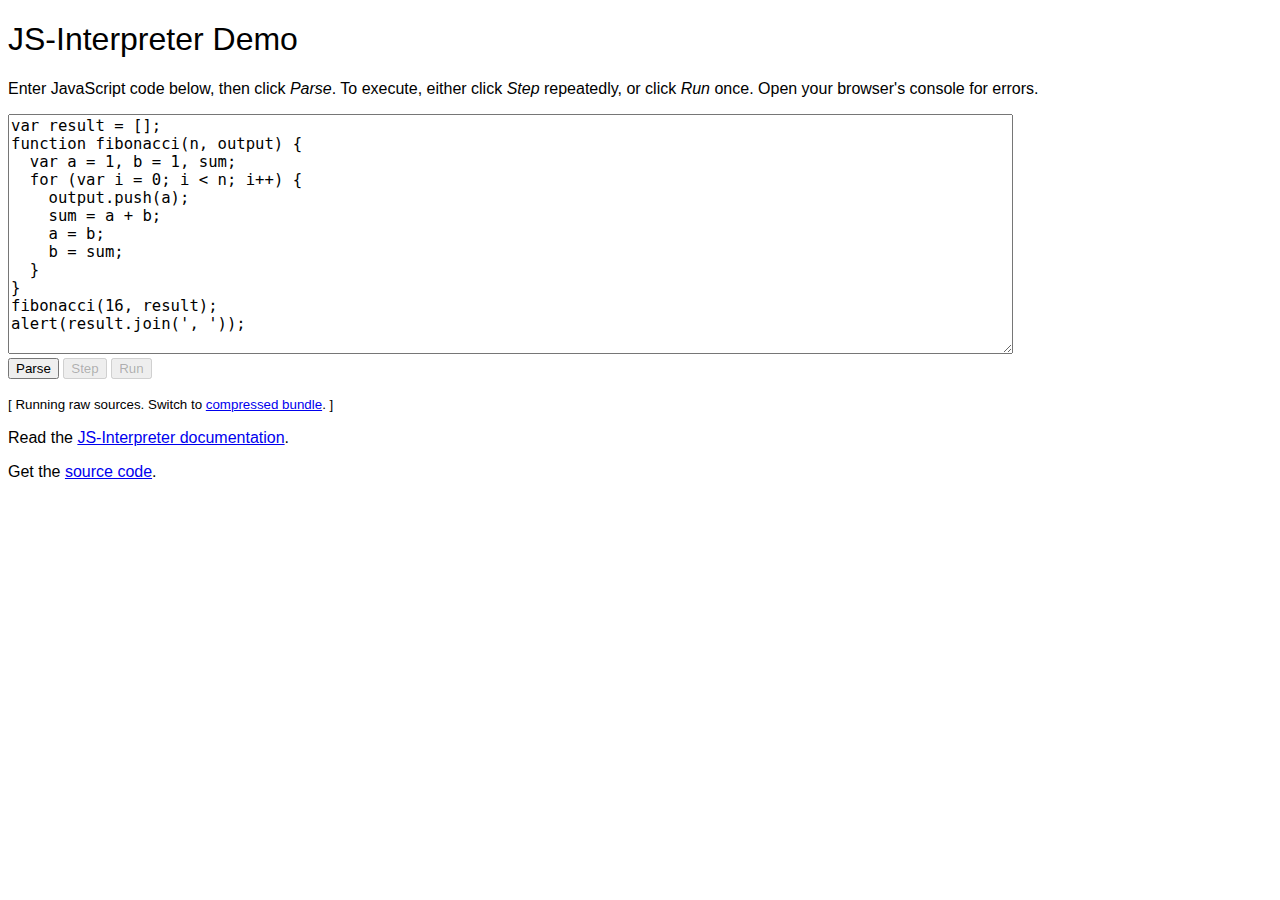
<file: plugins/turtle/js/lib/interpreter/index.html>
<!DOCTYPE html>
<html>
<head>
  <meta charset="utf-8">
  <title>JS-Interpreter Demo</title>
  <link href="demos/style.css" rel="stylesheet" type="text/css">

  <script>
    // Depending on the URL argument, test the compressed or uncompressed version.
    var compressed = (document.location.search == '?compressed');
    if (compressed) {
      document.write('<scr'+'ipt src="acorn_interpreter.js"></scr'+'ipt>');
    } else {
      document.write('<scr'+'ipt src="acorn.js"></scr'+'ipt>');
      document.write('<scr'+'ipt src="interpreter.js"></scr'+'ipt>');
    }

    var myInterpreter;
    function initAlert(interpreter, scope) {
      var wrapper = function(text) {
        return alert(arguments.length ? text : '');
      };
      interpreter.setProperty(scope, 'alert',
          interpreter.createNativeFunction(wrapper));
    }

    function parseButton() {
      var code = document.getElementById('code').value;
      myInterpreter = new Interpreter(code, initAlert);
      disable('');
    }

    function stepButton() {
      if (myInterpreter.stateStack.length) {
        var node =
            myInterpreter.stateStack[myInterpreter.stateStack.length - 1].node;
        var start = node.start;
        var end = node.end;
      } else {
        var start = 0;
        var end = 0;
      }
      createSelection(start, end);
      try {
        var ok = myInterpreter.step();
      } finally {
        if (!ok) {
          disable('disabled');
        }
      }
    }

    function runButton() {
      disable('disabled');
      if (myInterpreter.run()) {
        // Async function hit.  There's more code to run.
        disable('');
      }
    }

    function disable(disabled) {
      document.getElementById('stepButton').disabled = disabled;
      document.getElementById('runButton').disabled = disabled;
    }

    function createSelection(start, end) {
      var field = document.getElementById('code');
      if (field.createTextRange) {
        var selRange = field.createTextRange();
        selRange.collapse(true);
        selRange.moveStart('character', start);
        selRange.moveEnd('character', end);
        selRange.select();
      } else if (field.setSelectionRange) {
        field.setSelectionRange(start, end);
      } else if (field.selectionStart) {
        field.selectionStart = start;
        field.selectionEnd = end;
      }
      field.focus();
    }
  </script>
</head>
<body>
  <h1>JS-Interpreter Demo</h1>

  <p>Enter JavaScript code below, then click <em>Parse</em>.  To execute, either
  click <em>Step</em> repeatedly, or click <em>Run</em> once.
  Open your browser's console for errors.</p>
  <p><textarea id="code">
var result = [];
function fibonacci(n, output) {
  var a = 1, b = 1, sum;
  for (var i = 0; i &lt; n; i++) {
    output.push(a);
    sum = a + b;
    a = b;
    b = sum;
  }
}
fibonacci(16, result);
alert(result.join(', '));
</textarea><br>
  <button onclick="parseButton()">Parse</button>
  <button onclick="stepButton()" id="stepButton" disabled="disabled">Step</button>
  <button onclick="runButton()" id="runButton" disabled="disabled">Run</button>
  </p>

  <p><small>
  <script>
    if (compressed) {
      document.write('[ Running compressed bundle.  Switch to <A HREF="?uncompressed">raw sources</A>. ]');
    } else {
      document.write('[ Running raw sources.  Switch to <A HREF="?compressed">compressed bundle</A>. ]');
    }
    disable('disabled');
  </script>
  </small></p>

  <p>Read the <a href="docs.html">JS-Interpreter documentation</a>.</p>
  <p>Get the <a href="https://github.com/NeilFraser/JS-Interpreter">source code</a>.</p>

</body>
</html>
</file>
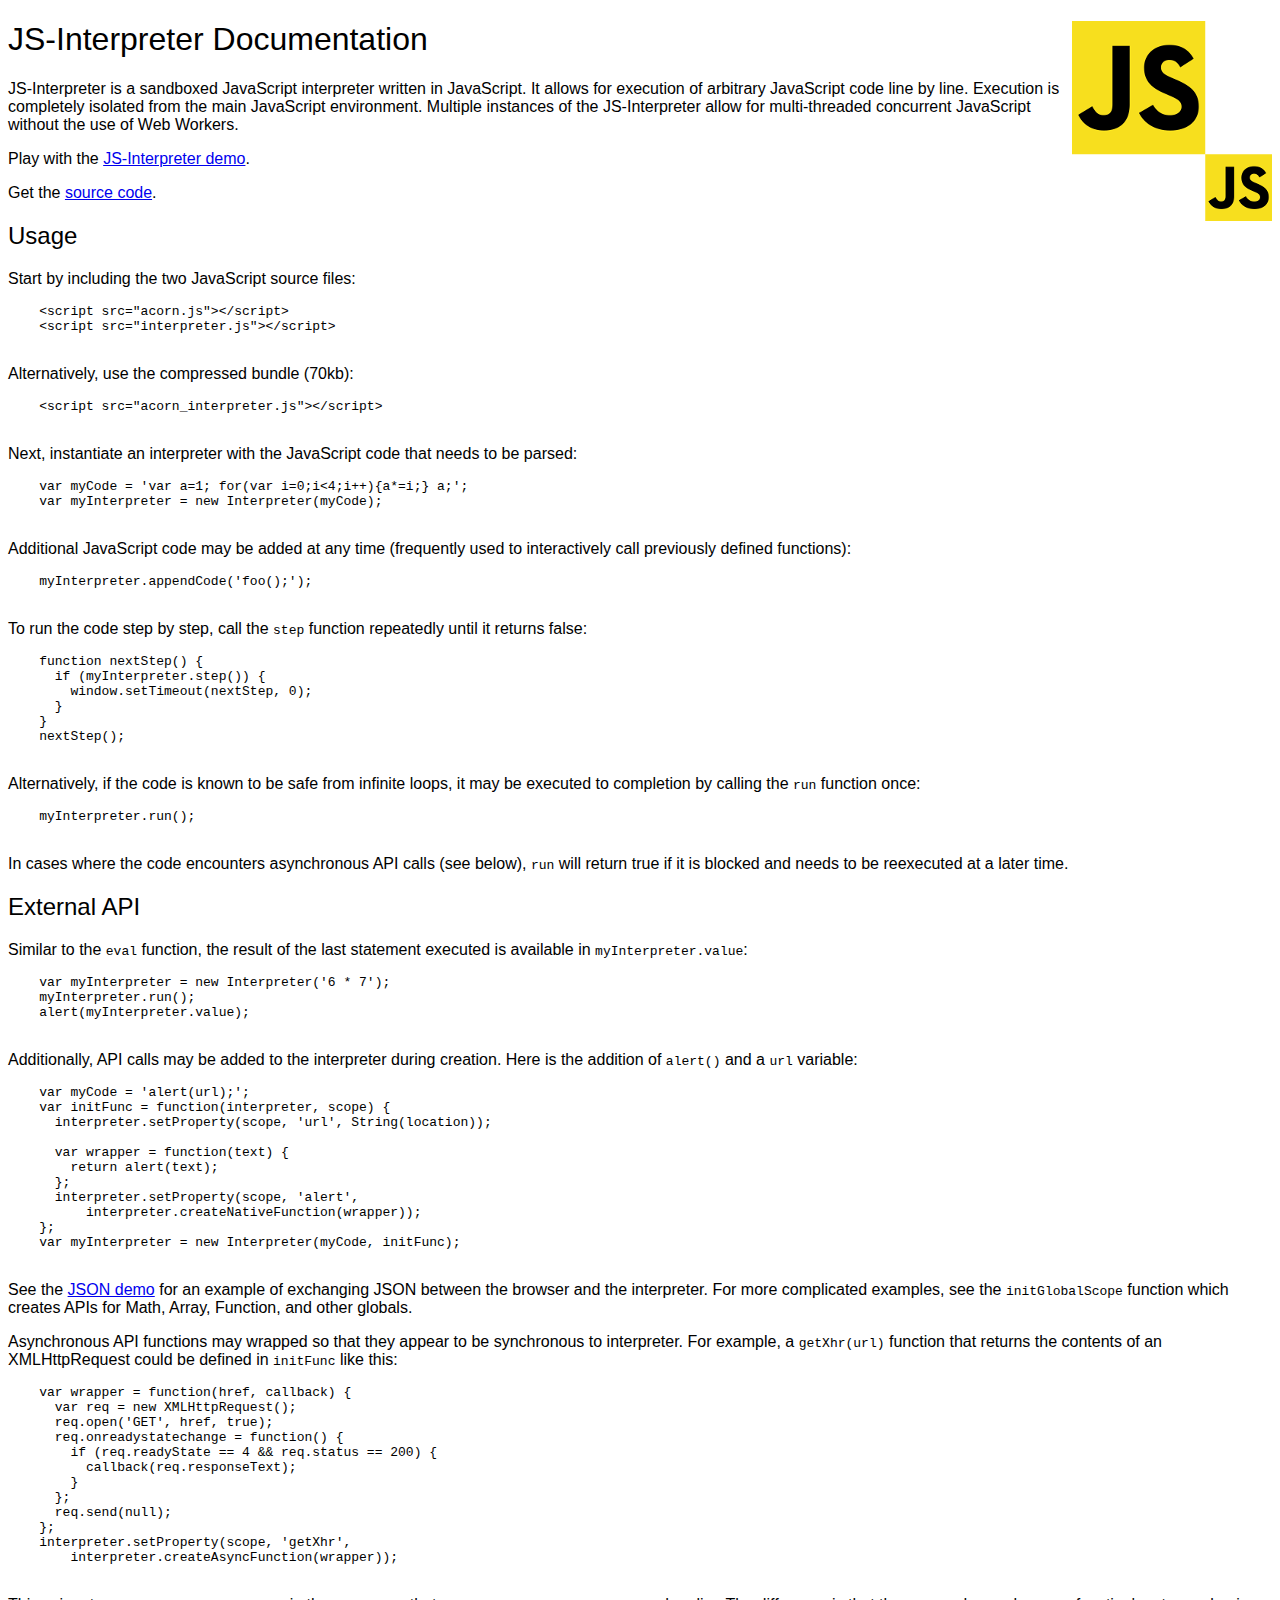
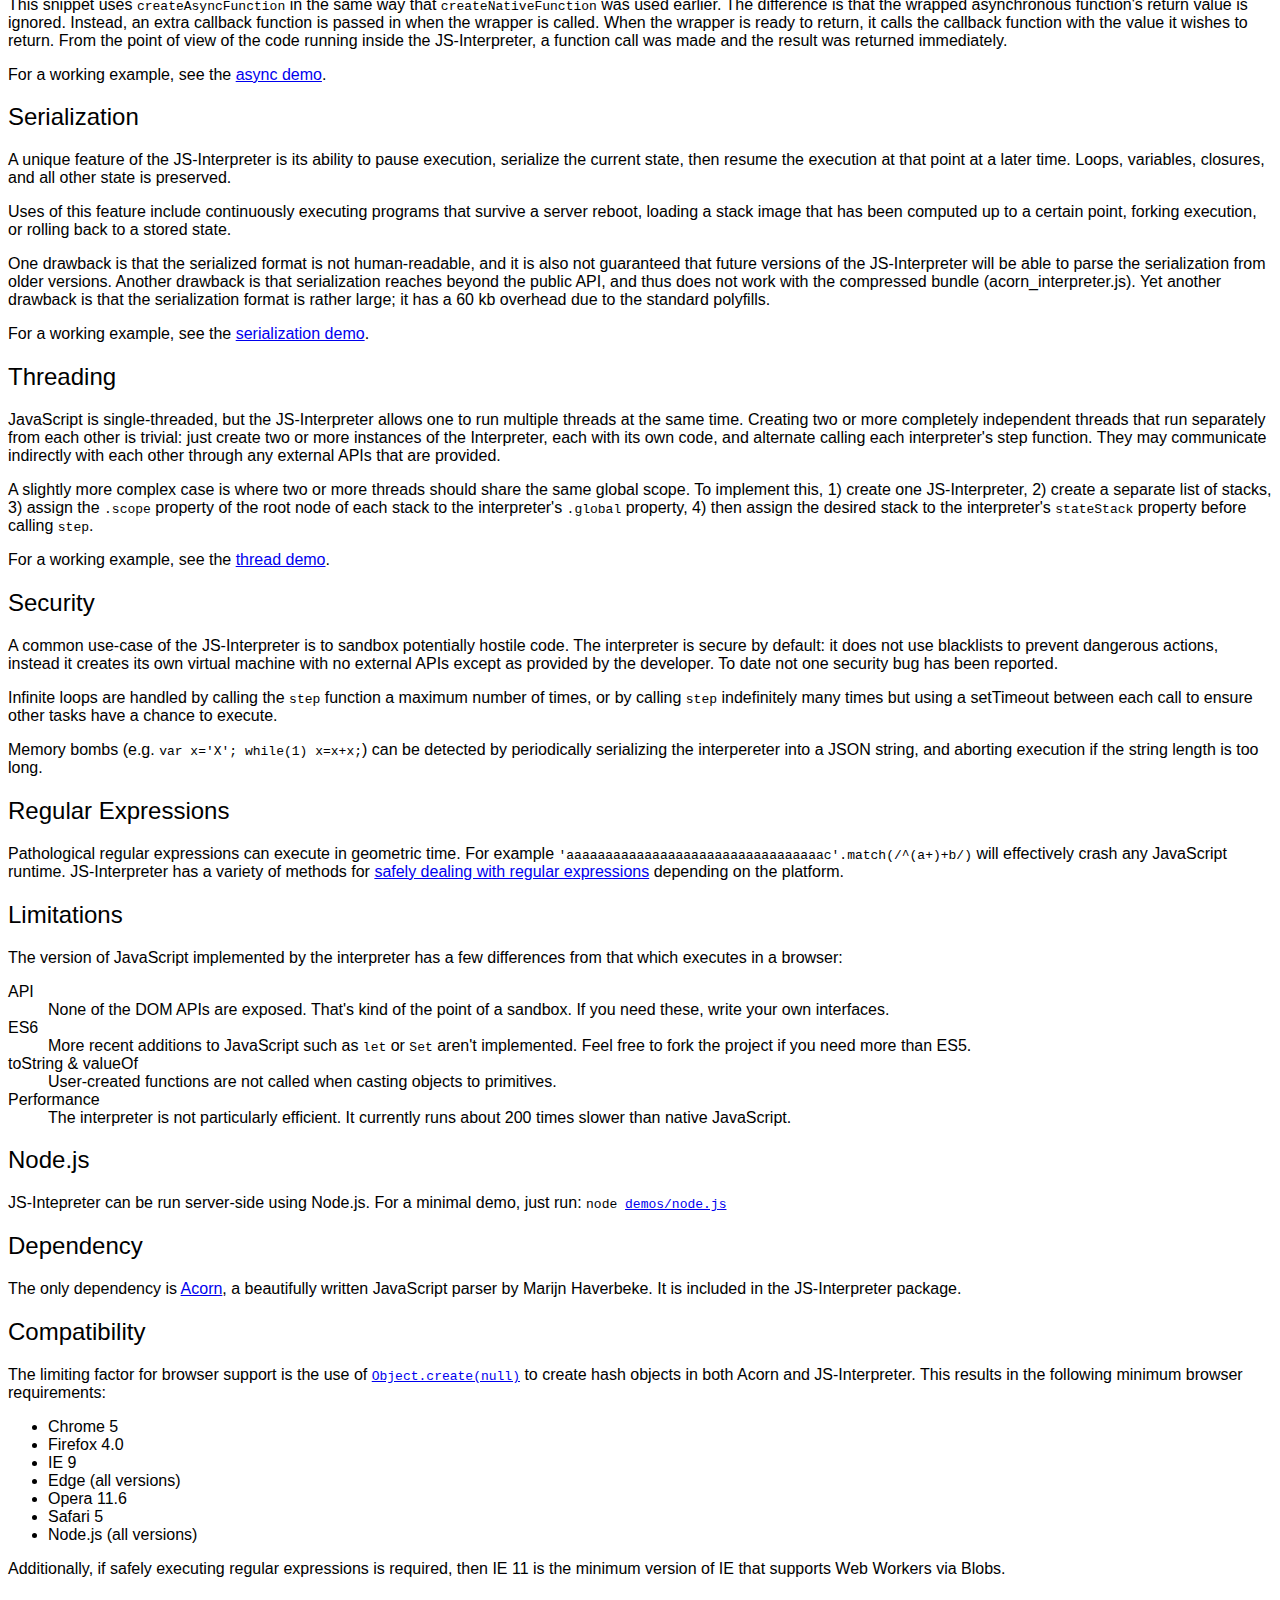
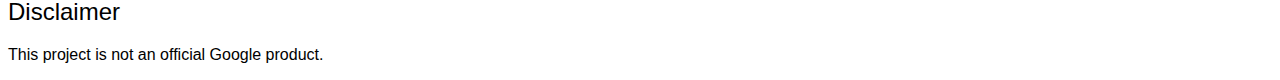
<file: plugins/turtle/js/lib/interpreter/docs.html>
<!DOCTYPE html>
<html>
<head>
  <meta charset="utf-8">
  <title>JS-Interpreter Documentation</title>
  <link href="demos/style.css" rel="stylesheet" type="text/css">
</head>
<body>
  <img src="logo.png" height=200 width=200 style="float: right">
  <h1>JS-Interpreter Documentation</h1>

  <p>JS-Interpreter is a sandboxed JavaScript interpreter written in JavaScript.
  It allows for execution of arbitrary JavaScript code line by line.  Execution
  is completely isolated from the main JavaScript environment.  Multiple
  instances of the JS-Interpreter allow for multi-threaded concurrent JavaScript
  without the use of Web Workers.</p>

  <p>Play with the <a href="index.html">JS-Interpreter demo</a>.</p>

  <p>Get the <a href="https://github.com/NeilFraser/JS-Interpreter">source code</a>.</p>

  <h2>Usage</h2>

  <p>Start by including the two JavaScript source files:</p>

  <pre>
    &lt;script src="acorn.js"&gt;&lt;/script&gt;
    &lt;script src="interpreter.js"&gt;&lt;/script&gt;
  </pre>

  <p>Alternatively, use the compressed bundle (70kb):</p>

  <pre>
    &lt;script src="acorn_interpreter.js"&gt;&lt;/script&gt;
  </pre>

  <p>Next, instantiate an interpreter with the JavaScript code that needs to be
  parsed:</p>

  <pre>
    var myCode = 'var a=1; for(var i=0;i&lt;4;i++){a*=i;} a;';
    var myInterpreter = new Interpreter(myCode);
  </pre>

  <p>Additional JavaScript code may be added at any time (frequently used to
  interactively call previously defined functions):</p>

  <pre>
    myInterpreter.appendCode('foo();');
  </pre>

  <p>To run the code step by step, call the <code>step</code> function
  repeatedly until it returns false:</p>

  <pre>
    function nextStep() {
      if (myInterpreter.step()) {
        window.setTimeout(nextStep, 0);
      }
    }
    nextStep();
  </pre>

  <p>Alternatively, if the code is known to be safe from infinite loops, it may
  be executed to completion by calling the <code>run</code> function once:</p>

  <pre>
    myInterpreter.run();
  </pre>

  <p>In cases where the code encounters asynchronous API calls (see below),
  <code>run</code> will return true if it is blocked and needs to be reexecuted
  at a later time.</p>

  <h2>External API</h2>

  <p>Similar to the <code>eval</code> function, the result of the last
  statement executed is available in <code>myInterpreter.value</code>:</p>

  <pre>
    var myInterpreter = new Interpreter('6 * 7');
    myInterpreter.run();
    alert(myInterpreter.value);
  </pre>

  <p>Additionally, API calls may be added to the interpreter during creation.
  Here is the addition of <code>alert()</code> and a <code>url</code>
  variable:</p>

  <pre>
    var myCode = 'alert(url);';
    var initFunc = function(interpreter, scope) {
      interpreter.setProperty(scope, 'url', String(location));

      var wrapper = function(text) {
        return alert(text);
      };
      interpreter.setProperty(scope, 'alert',
          interpreter.createNativeFunction(wrapper));
    };
    var myInterpreter = new Interpreter(myCode, initFunc);
  </pre>

  <p>See the <a href="demos/json.html">JSON demo</a> for an example of
  exchanging JSON between the browser and the interpreter.
  For more complicated examples, see the <code>initGlobalScope</code> function
  which creates APIs for Math, Array, Function, and other globals.</p>

  <p>Asynchronous API functions may wrapped so that they appear to be
  synchronous to interpreter.  For example, a <code>getXhr(url)</code> function
  that returns the contents of an XMLHttpRequest could be defined in
  <code>initFunc</code> like this:</p>

  <pre>
    var wrapper = function(href, callback) {
      var req = new XMLHttpRequest();
      req.open('GET', href, true);
      req.onreadystatechange = function() {
        if (req.readyState == 4 && req.status == 200) {
          callback(req.responseText);
        }
      };
      req.send(null);
    };
    interpreter.setProperty(scope, 'getXhr',
        interpreter.createAsyncFunction(wrapper));
  </pre>

  <p>This snippet uses <code>createAsyncFunction</code> in the same way that
  <code>createNativeFunction</code> was used earlier.  The difference is that
  the wrapped asynchronous function's return value is ignored.  Instead, an
  extra callback function is passed in when the wrapper is called.  When the
  wrapper is ready to return, it calls the callback function with the value it
  wishes to return.  From the point of view of the code running inside the
  JS-Interpreter, a function call was made and the result was returned
  immediately.</p>

  <p>For a working example, see the
  <a href="demos/async.html">async demo</a>.</p>

  <h2>Serialization</h2>

  <p>A unique feature of the JS-Interpreter is its ability to pause execution,
  serialize the current state, then resume the execution at that point at a
  later time.  Loops, variables, closures, and all other state is preserved.</p>

  <p>Uses of this feature include continuously executing programs that survive
  a server reboot, loading a stack image that has been computed up to a certain
  point, forking execution, or rolling back to a stored state.</p>

  <p>One drawback is that the serialized format is not human-readable, and it is
  also not guaranteed that future versions of the JS-Interpreter will be able to
  parse the serialization from older versions.  Another drawback is that
  serialization reaches beyond the public API, and thus does not work with the
  compressed bundle (acorn_interpreter.js).  Yet another drawback is that the
  serialization format is rather large; it has a 60 kb overhead due to the
  standard polyfills.</p>

  <p>For a working example, see the
  <a href="demos/serialize.html">serialization demo</a>.</p>

  <h2>Threading</h2>

  <p>JavaScript is single-threaded, but the JS-Interpreter allows one to run
  multiple threads at the same time.  Creating two or more completely
  independent threads that run separately from each other is trivial: just
  create two or more instances of the Interpreter, each with its own code,
  and alternate calling each interpreter's step function.  They may
  communicate indirectly with each other through any external APIs that are
  provided.</p>

  <p>A slightly more complex case is where two or more threads should share the
  same global scope.  To implement this, 1) create one JS-Interpreter, 2) create
  a separate list of stacks, 3) assign the <code>.scope</code> property of the
  root node of each stack to the interpreter's <code>.global</code> property,
  4) then assign the desired stack to the interpreter's <code>stateStack</code>
  property before calling <code>step</code>.</p>

  <p>For a working example, see the
  <a href="demos/thread.html">thread demo</a>.</p>

  <h2>Security</h2>

  <p>A common use-case of the JS-Interpreter is to sandbox potentially hostile
  code.  The interpreter is secure by default: it does not use blacklists to
  prevent dangerous actions, instead it creates its own virtual machine with no
  external APIs except as provided by the developer.  To date not one security
  bug has been reported.</p>

  <p>Infinite loops are handled by calling the <code>step</code> function
  a maximum number of times, or by calling <code>step</code> indefinitely many
  times but using a setTimeout between each call to ensure other tasks have a
  chance to execute.</p>

  <p>Memory bombs (e.g. <code>var x='X'; while(1) x=x+x;</code>) can be detected
  by periodically serializing the interpereter into a JSON string, and aborting
  execution if the string length is too long.</p>

  <h2>Regular Expressions</h2>

  <p>Pathological regular expressions can execute in geometric time.  For example
  <code>'aaaaaaaaaaaaaaaaaaaaaaaaaaaaaaaaac'.match(/^(a+)+b/)</code>
  will effectively crash any JavaScript runtime.  JS-Interpreter has a
  variety of methods for <a href="demos/regexp.html">safely dealing with
  regular expressions</a> depending on the platform.</p>

  <h2>Limitations</h2>

  <p>The version of JavaScript implemented by the interpreter has a few
  differences from that which executes in a browser:</p>

  <dl>
    <dt>API</dt>
    <dd>None of the DOM APIs are exposed.  That's kind of the point of a
    sandbox.  If you need these, write your own interfaces.</dd>
    <dt>ES6</dt>
    <dd>More recent additions to JavaScript such as <code>let</code> or
    <code>Set</code> aren't implemented.  Feel free to fork the project if you need more than ES5.</dd>
    <dt>toString &amp; valueOf</dt>
    <dd>User-created functions are not called when casting objects to primitives.</dd>
    <dt>Performance</dt>
    <dd>The interpreter is not particularly efficient.  It currently runs about
    200 times slower than native JavaScript.</dd>
  </dl>

  <h2>Node.js</h2>

  <p>JS-Intepreter can be run server-side using Node.js.  For a minimal demo,
  just run: <code>node <a href="demos/node.js">demos/node.js</a></code></p>

  <h2>Dependency</h2>

  <p>The only dependency is <a href="http://marijnhaverbeke.nl/acorn/">Acorn</a>,
  a beautifully written JavaScript parser by Marijn Haverbeke.  It is included
  in the JS-Interpreter package.</p>

  <h2>Compatibility</h2>

  <p>The limiting factor for browser support is the use of
  <a href="https://developer.mozilla.org/en-US/docs/Web/JavaScript/Reference/Global_Objects/Object/create"><code>Object.create(null)</code></a>
  to create hash objects in both Acorn and JS-Interpreter.
  This results in the following minimum browser requirements:</p>

  <ul>
    <li>Chrome 5</li>
    <li>Firefox 4.0</li>
    <li>IE 9</li>
    <li>Edge (all versions)</li>
    <li>Opera 11.6</li>
    <li>Safari 5</li>
    <li>Node.js (all versions)</li>
  </ul>

  <p>Additionally, if safely executing regular expressions is required, then
  IE 11 is the minimum version of IE that supports Web Workers via Blobs.</p>

  <h2>Disclaimer</h2>

  <p>This project is not an official Google product.</p>
</body>
</html>
</file>
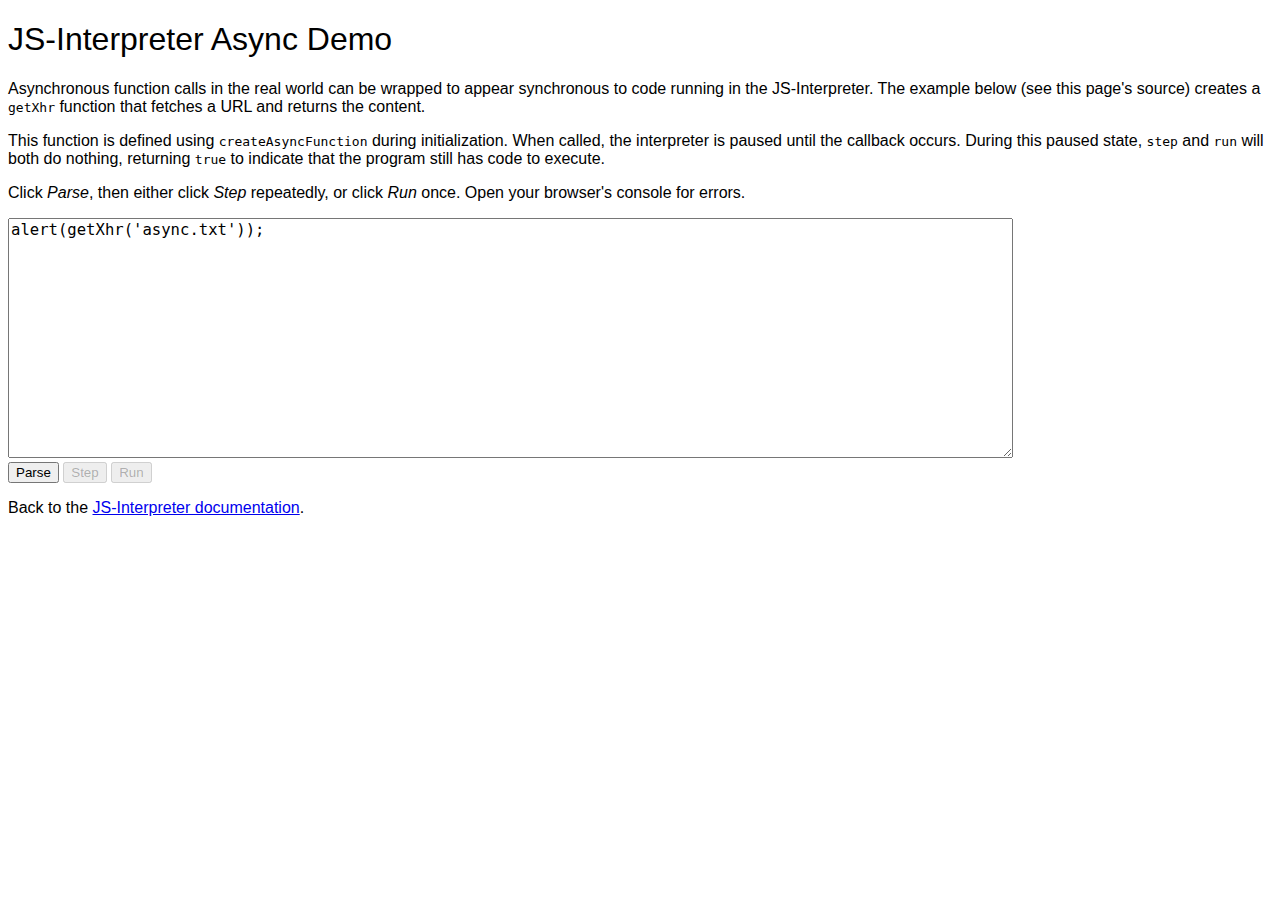
<file: plugins/turtle/js/lib/interpreter/demos/async.html>
<!DOCTYPE html>
<html>
<head>
  <meta charset="utf-8">
  <title>JS-Interpreter Async Demo</title>
  <link href="style.css" rel="stylesheet" type="text/css">
  <script src="../acorn.js"></script>
  <script src="../interpreter.js"></script>
  <script>
    var myInterpreter;
    function initAlert(interpreter, scope) {
      var wrapper = function(text) {
        return alert(arguments.length ? text : '');
      };
      interpreter.setProperty(scope, 'alert',
          interpreter.createNativeFunction(wrapper));

      var wrapper = function(href, callback) {
        var req = new XMLHttpRequest();
        req.open('GET', href, true);
        req.onreadystatechange = function() {
          if (req.readyState == 4 && req.status == 200) {
            callback(req.responseText);
          }
        };
        req.send(null);
      };
      interpreter.setProperty(scope, 'getXhr',
          interpreter.createAsyncFunction(wrapper));
    }

    function parseButton() {
      var code = document.getElementById('code').value;
      myInterpreter = new Interpreter(code, initAlert);
      disable('');
    }

    function stepButton() {
      if (myInterpreter.stateStack.length) {
        var node =
            myInterpreter.stateStack[myInterpreter.stateStack.length - 1].node;
        var start = node.start;
        var end = node.end;
      } else {
        var start = 0;
        var end = 0;
      }
      createSelection(start, end);
      try {
        var ok = myInterpreter.step();
      } finally {
        if (!ok) {
          disable('disabled');
        }
      }
    }

    function runButton() {
      disable('disabled');
      if (myInterpreter.run()) {
        // Ran until an async call.  Give this call a chance to run.
        // Then start running again later.
        // 1000ms is waaay too long, but is used here to demo the pause.
        setTimeout(runButton, 1000);
      }
    }

    function disable(disabled) {
      document.getElementById('stepButton').disabled = disabled;
      document.getElementById('runButton').disabled = disabled;
    }

    function createSelection(start, end) {
      var field = document.getElementById('code');
      if (field.createTextRange) {
        var selRange = field.createTextRange();
        selRange.collapse(true);
        selRange.moveStart('character', start);
        selRange.moveEnd('character', end);
        selRange.select();
      } else if (field.setSelectionRange) {
        field.setSelectionRange(start, end);
      } else if (field.selectionStart) {
        field.selectionStart = start;
        field.selectionEnd = end;
      }
      field.focus();
    }
  </script>
</head>
<body>
  <h1>JS-Interpreter Async Demo</h1>

  <p>Asynchronous function calls in the real world can be wrapped to appear
  synchronous to code running in the JS-Interpreter.  The example below
  (see this page's source) creates a <code>getXhr</code> function that
  fetches a URL and returns the content.</p>

  <p>This function is defined using <code>createAsyncFunction</code> during
  initialization.  When called, the interpreter is paused until the callback
  occurs.  During this paused state, <code>step</code> and <code>run</code>
  will both do nothing, returning <code>true</code> to indicate that the program
  still has code to execute.</p>

  <p>Click <em>Parse</em>, then either click <em>Step</em> repeatedly,
  or click <em>Run</em> once.  Open your browser's console for errors.</p>

  <p><textarea id="code">
alert(getXhr('async.txt'));
</textarea><br>
  <button onclick="parseButton()">Parse</button>
  <button onclick="stepButton()" id="stepButton" disabled="disabled">Step</button>
  <button onclick="runButton()" id="runButton" disabled="disabled">Run</button>
  </p>

  <p>Back to the <a href="../docs.html">JS-Interpreter documentation</a>.</p>

  <script>
    disable('disabled');
    if (location.protocol == 'file:' &&
        navigator.userAgent.indexOf('Firefox') == -1) {
      alert('Warning: This page is loaded with the "file:" protocol.\n' +
            'Your browser might prevent XHR from working here.');
    }
  </script>
</body>
</html>
</file>
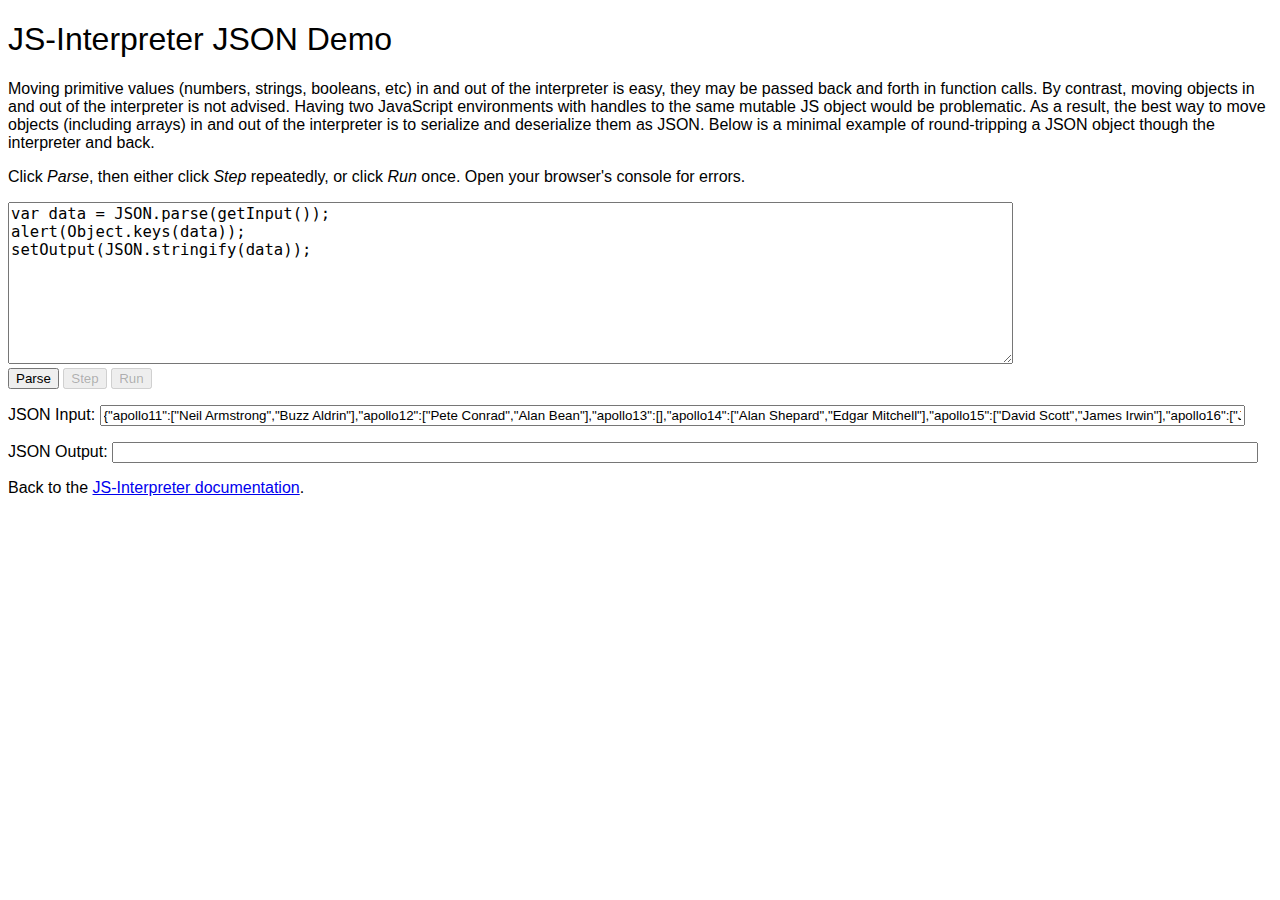
<file: plugins/turtle/js/lib/interpreter/demos/json.html>
<!DOCTYPE html>
<html>
<head>
  <meta charset="utf-8">
  <title>JS-Interpreter JSON Demo</title>
  <link href="style.css" rel="stylesheet" type="text/css">
  <script src="../acorn.js"></script>
  <script src="../interpreter.js"></script>
  <script>
    var myInterpreter;
    function initAlert(interpreter, scope) {
      var wrapper = function(text) {
        return alert(arguments.length ? text : '');
      };
      interpreter.setProperty(scope, 'alert',
          interpreter.createNativeFunction(wrapper));

      var wrapper = function() {
        return document.getElementById('JSON_input').value;
      };
      interpreter.setProperty(scope, 'getInput',
          interpreter.createNativeFunction(wrapper));

      var wrapper = function(text) {
        document.getElementById('JSON_output').value = text;
      };
      interpreter.setProperty(scope, 'setOutput',
          interpreter.createNativeFunction(wrapper));
    }

    function parseButton() {
      var code = document.getElementById('code').value;
      myInterpreter = new Interpreter(code, initAlert);
      disable('');
    }

    function stepButton() {
      if (myInterpreter.stateStack.length) {
        var node =
            myInterpreter.stateStack[myInterpreter.stateStack.length - 1].node;
        var start = node.start;
        var end = node.end;
      } else {
        var start = 0;
        var end = 0;
      }
      createSelection(start, end);
      try {
        var ok = myInterpreter.step();
      } finally {
        if (!ok) {
          disable('disabled');
        }
      }
    }

    function runButton() {
      disable('disabled');
      if (myInterpreter.run()) {
        // Async function hit.  There's more code to run.
        disable('');
      }
    }

    function disable(disabled) {
      document.getElementById('stepButton').disabled = disabled;
      document.getElementById('runButton').disabled = disabled;
    }

    function createSelection(start, end) {
      var field = document.getElementById('code');
      if (field.createTextRange) {
        var selRange = field.createTextRange();
        selRange.collapse(true);
        selRange.moveStart('character', start);
        selRange.moveEnd('character', end);
        selRange.select();
      } else if (field.setSelectionRange) {
        field.setSelectionRange(start, end);
      } else if (field.selectionStart) {
        field.selectionStart = start;
        field.selectionEnd = end;
      }
      field.focus();
    }
  </script>
</head>
<body>
  <h1>JS-Interpreter JSON Demo</h1>

  <p>Moving primitive values (numbers, strings, booleans, etc) in and out of the
  interpreter is easy, they may be passed back and forth in function calls.
  By contrast, moving objects in and out of the interpreter is not advised.
  Having two JavaScript environments with handles to the same mutable JS object
  would be problematic.  As a result, the best way to move objects (including
  arrays) in and out of the interpreter is to serialize and deserialize them
  as JSON.  Below is a minimal example of round-tripping a JSON object though
  the interpreter and back.</p>

  <p>Click <em>Parse</em>, then either click <em>Step</em> repeatedly,
  or click <em>Run</em> once.  Open your browser's console for errors.</p>

  <p><textarea id="code" style="height: 10em;">
var data = JSON.parse(getInput());
alert(Object.keys(data));
setOutput(JSON.stringify(data));
</textarea><br>
  <button onclick="parseButton()">Parse</button>
  <button onclick="stepButton()" id="stepButton" disabled="disabled">Step</button>
  <button onclick="runButton()" id="runButton" disabled="disabled">Run</button>
  </p>

  <p>JSON Input: <input id="JSON_input" style="width: 90%" value='{"apollo11":["Neil Armstrong","Buzz Aldrin"],"apollo12":["Pete Conrad","Alan Bean"],"apollo13":[],"apollo14":["Alan Shepard","Edgar Mitchell"],"apollo15":["David Scott","James Irwin"],"apollo16":["John W. Young","Charles Duke"],"apollo17":["Eugene Cernan","Harrison Schmitt"]}'></p>
  <p>JSON Output: <input id="JSON_output" style="width: 90%" readonly="true"></p>

  <p>Back to the <a href="../docs.html">JS-Interpreter documentation</a>.</p>

  <script>
    disable('disabled');
  </script>
</body>
</html>
</file>
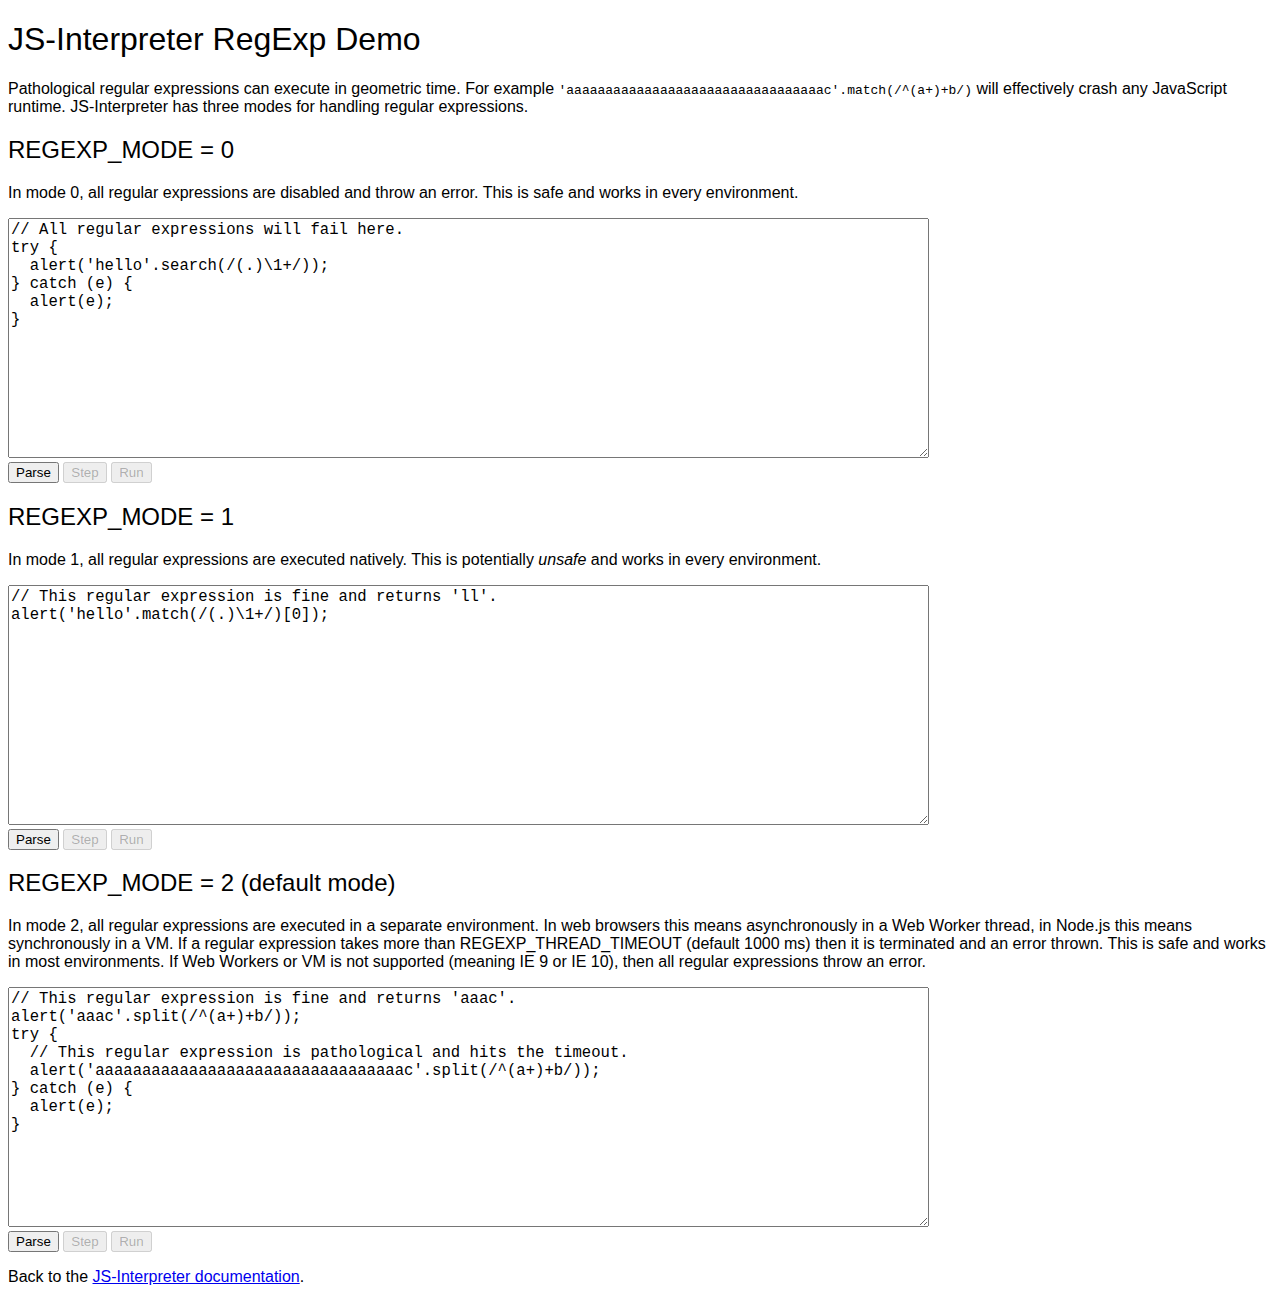
<file: plugins/turtle/js/lib/interpreter/demos/regexp.html>
<!DOCTYPE html>
<html>
<head>
  <meta charset="utf-8">
  <title>JS-Interpreter RegExp Demo</title>
  <link href="style.css" rel="stylesheet" type="text/css">
  <script src="../acorn.js"></script>
  <script src="../interpreter.js"></script>
  <script>
    var myInterpreter = [];
    function initAlert(interpreter, scope) {
      var wrapper = function(text) {
        return alert(arguments.length ? text : '');
      };
      interpreter.setProperty(scope, 'alert',
          interpreter.createNativeFunction(wrapper));

      var wrapper = function(href, callback) {
        var req = new XMLHttpRequest();
        req.open('GET', href, true);
        req.onreadystatechange = function() {
          if (req.readyState == 4 && req.status == 200) {
            callback(req.responseText);
          }
        };
        req.send(null);
      };
      interpreter.setProperty(scope, 'getXhr',
          interpreter.createAsyncFunction(wrapper));
    }

    function parseButton(n) {
      var code = document.getElementById('code' + n).value;
      myInterpreter[n] = new Interpreter(code, initAlert);
      myInterpreter[n].REGEXP_MODE = n;
      disable(n, '');
    }

    function stepButton(n) {
      if (myInterpreter[n].stateStack.length) {
        var node =
            myInterpreter[n].stateStack[myInterpreter[n].stateStack.length - 1].node;
        var start = node.start;
        var end = node.end;
      } else {
        var start = 0;
        var end = 0;
      }
      createSelection(n, start, end);
      try {
        var ok = myInterpreter[n].step();
      } finally {
        if (!ok) {
          disable(n, 'disabled');
        }
      }
    }

    function runButton(n) {
      disable(n, 'disabled');
      if (myInterpreter[n].run()) {
        // Ran until an async call.  Give this call a chance to run.
        // Then start running again later.
        setTimeout(runButton, 100, n);
      }
    }

    function disable(n, disabled) {
      document.getElementById('stepButton' + n).disabled = disabled;
      document.getElementById('runButton' + n).disabled = disabled;
    }

    function createSelection(n, start, end) {
      var field = document.getElementById('code' + n);
      if (field.createTextRange) {
        var selRange = field.createTextRange();
        selRange.collapse(true);
        selRange.moveStart('character', start);
        selRange.moveEnd('character', end);
        selRange.select();
      } else if (field.setSelectionRange) {
        field.setSelectionRange(start, end);
      } else if (field.selectionStart) {
        field.selectionStart = start;
        field.selectionEnd = end;
      }
      field.focus();
    }
  </script>
</head>
<body>
  <h1>JS-Interpreter RegExp Demo</h1>

  <p>Pathological regular expressions can execute in geometric time.
  For example <code>'aaaaaaaaaaaaaaaaaaaaaaaaaaaaaaaaac'.match(/^(a+)+b/)</code>
  will effectively crash any JavaScript runtime.  JS-Interpreter has three modes
  for handling regular expressions.</p>

  <h2>REGEXP_MODE = 0</h2>

  <p>In mode 0, all regular expressions are disabled and throw an error.  This
  is safe and works in every environment.</p>

  <p><textarea id="code0">
// All regular expressions will fail here.
try {
  alert('hello'.search(/(.)\1+/));
} catch (e) {
  alert(e);
}
</textarea><br>
  <button onclick="parseButton(0)">Parse</button>
  <button onclick="stepButton(0)" id="stepButton0" disabled="disabled">Step</button>
  <button onclick="runButton(0)" id="runButton0" disabled="disabled">Run</button>
  </p>

  <h2>REGEXP_MODE = 1</h2>

  <p>In mode 1, all regular expressions are executed natively.  This
  is potentially <i>unsafe</i> and works in every environment.</p>

  <p><textarea id="code1">
// This regular expression is fine and returns 'll'.
alert('hello'.match(/(.)\1+/)[0]);
</textarea><br>
  <button onclick="parseButton(1)">Parse</button>
  <button onclick="stepButton(1)" id="stepButton1" disabled="disabled">Step</button>
  <button onclick="runButton(1)" id="runButton1" disabled="disabled">Run</button>
  </p>

  <h2>REGEXP_MODE = 2 (default mode)</h2>

  <p>In mode 2, all regular expressions are executed in a separate environment.
  In web browsers this means asynchronously in a Web Worker thread, in Node.js
  this means synchronously in a VM.  If a regular expression takes more than
  REGEXP_THREAD_TIMEOUT (default 1000 ms) then it is terminated and an error
  thrown.  This is safe and works in most environments.  If Web Workers or VM
  is not supported (meaning IE 9 or IE 10), then all regular expressions throw
  an error.</p>

  <p><textarea id="code2">
// This regular expression is fine and returns 'aaac'.
alert('aaac'.split(/^(a+)+b/));
try {
  // This regular expression is pathological and hits the timeout.
  alert('aaaaaaaaaaaaaaaaaaaaaaaaaaaaaaaaac'.split(/^(a+)+b/));
} catch (e) {
  alert(e);
}
</textarea><br>
  <button onclick="parseButton(2)">Parse</button>
  <button onclick="stepButton(2)" id="stepButton2" disabled="disabled">Step</button>
  <button onclick="runButton(2)" id="runButton2" disabled="disabled">Run</button>
  </p>

  <p>Back to the <a href="../docs.html">JS-Interpreter documentation</a>.</p>

</body>
</html>
</file>
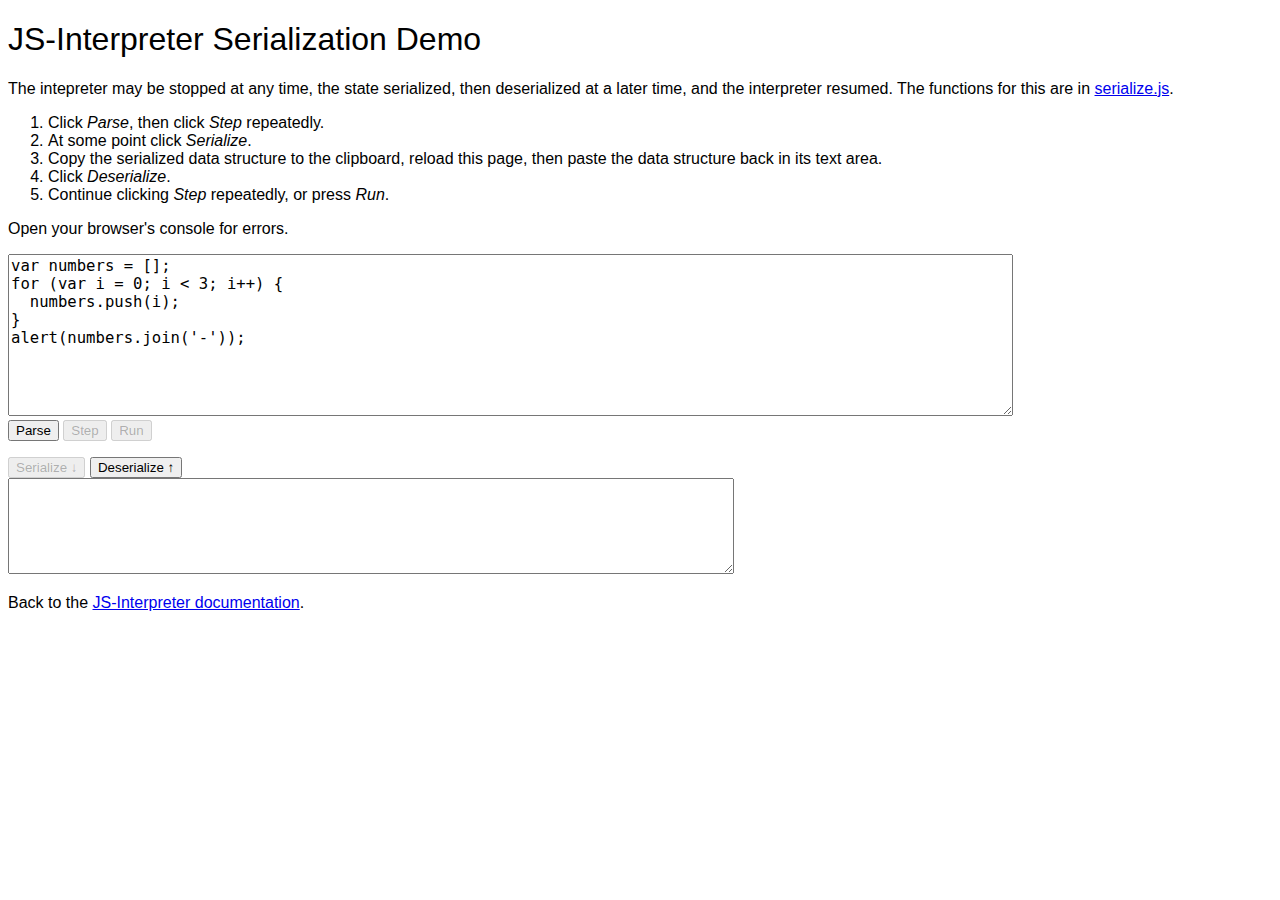
<file: plugins/turtle/js/lib/interpreter/demos/serialize.html>
<!DOCTYPE html>
<html>
<head>
  <meta charset="utf-8">
  <title>JS-Interpreter Serialization Demo</title>
  <link href="style.css" rel="stylesheet" type="text/css">
  <script src="../acorn.js"></script>
  <script src="../interpreter.js"></script>
  <script src="serialize.js"></script>
  <script>
    var myInterpreter;
    function initAlert(interpreter, scope) {
      var wrapper = function(text) {
        return alert(arguments.length ? text : '');
      };
      interpreter.setProperty(scope, 'alert',
          interpreter.createNativeFunction(wrapper));
    }

    function parseButton() {
      var code = document.getElementById('code').value;
      myInterpreter = new Interpreter(code, initAlert);
      disable('');
    }

    function serializeButton() {
      var json = serialize(myInterpreter);
      document.getElementById('serializeTextarea').value = JSON.stringify(json);
    }

    function deserializeButton() {
      var text = document.getElementById('serializeTextarea').value;
      try {
        var json = JSON.parse(text);
      } catch (e) {
        alert('Invalid JSON\n' + e);
        return;
      }
      // Create a clean interpreter with the same initialization functions.
      parseButton();
      deserialize(json, myInterpreter);
    }

    function stepButton() {
      if (myInterpreter.stateStack.length) {
        var node =
            myInterpreter.stateStack[myInterpreter.stateStack.length - 1].node;
        var start = node.start;
        var end = node.end;
      } else {
        var start = 0;
        var end = 0;
      }
      createSelection(start, end);
      try {
        var ok = myInterpreter.step();
      } finally {
        if (!ok) {
          disable('disabled');
        }
      }
    }

    function runButton() {
      disable('disabled');
      if (myInterpreter.run()) {
        // Async function hit.  There's more code to run.
        disable('');
      }
    }

    function disable(disabled) {
      document.getElementById('stepButton').disabled = disabled;
      document.getElementById('runButton').disabled = disabled;
      document.getElementById('serializeButton').disabled = disabled;
    }

    function createSelection(start, end) {
      var field = document.getElementById('code');
      if (field.createTextRange) {
        var selRange = field.createTextRange();
        selRange.collapse(true);
        selRange.moveStart('character', start);
        selRange.moveEnd('character', end);
        selRange.select();
      } else if (field.setSelectionRange) {
        field.setSelectionRange(start, end);
      } else if (field.selectionStart) {
        field.selectionStart = start;
        field.selectionEnd = end;
      }
      field.focus();
    }
  </script>
</head>
<body>
  <h1>JS-Interpreter Serialization Demo</h1>

  <p>The intepreter may be stopped at any time, the state serialized, then
  deserialized at a later time, and the interpreter resumed.  The functions
  for this are in <a href="serialize.js">serialize.js</a>.</p>

  <ol>
    <li>Click <em>Parse</em>, then click <em>Step</em> repeatedly.</li>
    <li>At some point click <em>Serialize</em>.</li>
    <li>Copy the serialized data structure to the clipboard, reload this page,
    then paste the data structure back in its text area.</li>
    <li>Click <em>Deserialize</em>.</li>
    <li>Continue clicking <em>Step</em> repeatedly, or press <em>Run</em>.</li>
  </ol>
  <p>Open your browser's console for errors.</p>

  <p><textarea id="code" style="height: 10em;">
var numbers = [];
for (var i = 0; i < 3; i++) {
  numbers.push(i);
}
alert(numbers.join('-'));
</textarea><br>
  <button onclick="parseButton()">Parse</button>
  <button onclick="stepButton()" id="stepButton" disabled="disabled">Step</button>
  <button onclick="runButton()" id="runButton" disabled="disabled">Run</button>
  </p>

  <p>
    <button onclick="serializeButton()" id="serializeButton" disabled="disabled">Serialize &darr;</button>
    <button onclick="deserializeButton()" id="deserializeButton">Deserialize &uarr;</button><br>
    <textarea id="serializeTextarea" style="height: 10ex; width: 80ex;"></textarea>
  </p>

  <p>Back to the <a href="../docs.html">JS-Interpreter documentation</a>.</p>

  <script>
    disable('disabled');
  </script>
</body>
</html>
</file>
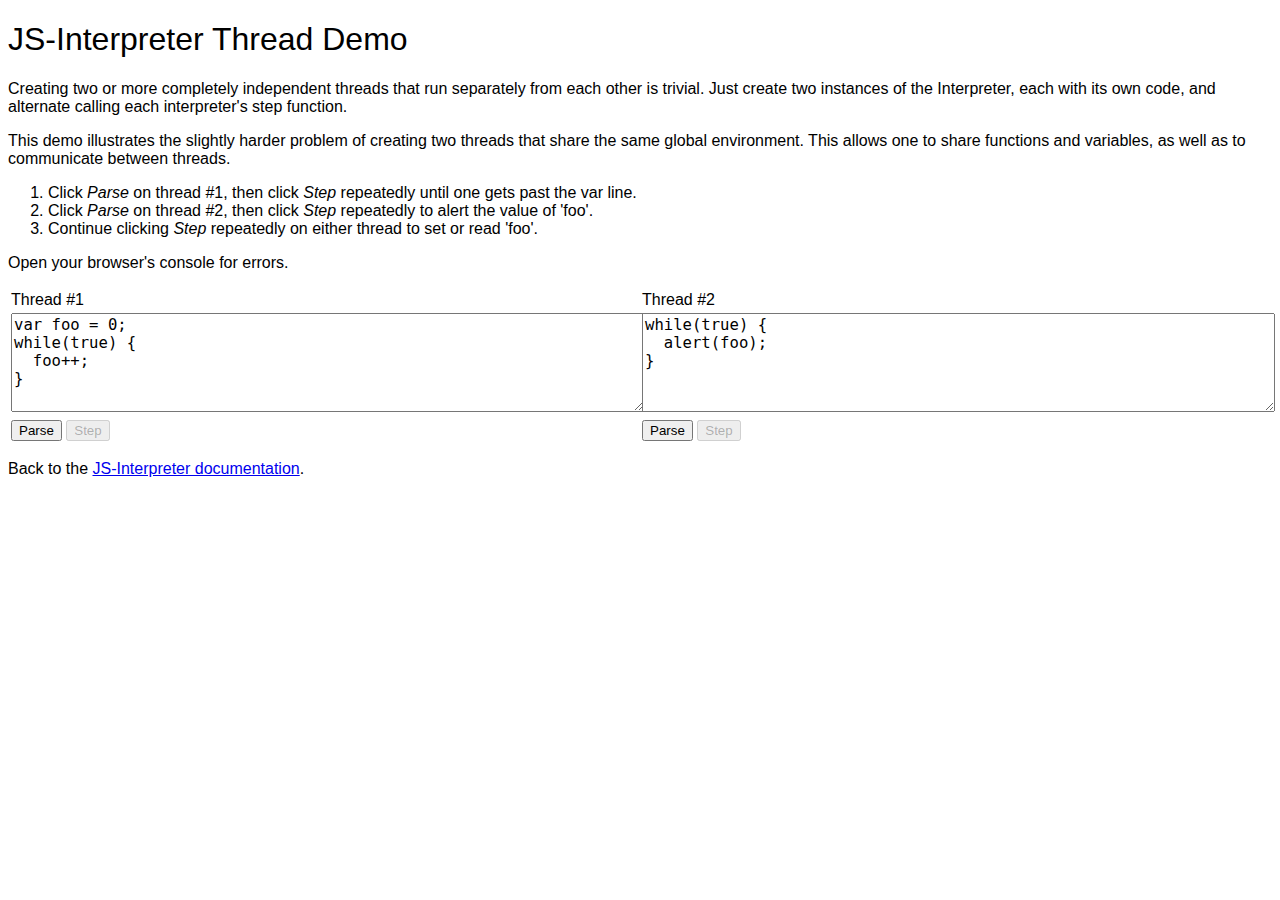
<file: plugins/turtle/js/lib/interpreter/demos/thread.html>
<!DOCTYPE html>
<html>
<head>
  <meta charset="utf-8">
  <title>JS-Interpreter Thread Demo</title>
  <link href="style.css" rel="stylesheet" type="text/css">
  <script src="../acorn.js"></script>
  <script src="../interpreter.js"></script>
  <script>
    function initAlert(interpreter, scope) {
      var wrapper = function(text) {
        return alert(arguments.length ? text : '');
      };
      interpreter.setProperty(scope, 'alert',
          interpreter.createNativeFunction(wrapper));
    }
    // Create an interpreter whose global scope will be the cross-thread global.
    var myInterpreter = new Interpreter('', initAlert);
    var threads = [];

    function parseButton(n) {
      var code = document.getElementById('code' + n).value;
      var intrp = new Interpreter('');
      // Replace this thread's global scope with the cross-thread global.
      intrp.stateStack[0].scope = myInterpreter.global;
      intrp.appendCode(code);
      threads[n] = intrp.stateStack;
      disable(n, '');
    }

    function stepButton(n) {
      myInterpreter.stateStack = threads[n];
      if (myInterpreter.stateStack.length) {
        var node =
            myInterpreter.stateStack[myInterpreter.stateStack.length - 1].node;
        var start = node.start;
        var end = node.end;
      } else {
        var start = 0;
        var end = 0;
      }
      createSelection(n, start, end);
      try {
        var ok = myInterpreter.step();
      } finally {
        if (!ok) {
          disable(n, 'disabled');
        }
      }
    }

    function disable(n, disabled) {
      document.getElementById('stepButton' + n).disabled = disabled;
    }

    function createSelection(n, start, end) {
      var field = document.getElementById('code' + n);
      if (field.createTextRange) {
        var selRange = field.createTextRange();
        selRange.collapse(true);
        selRange.moveStart('character', start);
        selRange.moveEnd('character', end);
        selRange.select();
      } else if (field.setSelectionRange) {
        field.setSelectionRange(start, end);
      } else if (field.selectionStart) {
        field.selectionStart = start;
        field.selectionEnd = end;
      }
      field.focus();
    }
  </script>
</head>
<body>
  <h1>JS-Interpreter Thread Demo</h1>

  <p>Creating two or more completely independent threads that run separately
  from each other is trivial.  Just create two instances of the Interpreter,
  each with its own code, and alternate calling each interpreter's step function.</p>

  <p>This demo illustrates the slightly harder problem of creating two threads
  that share the same global environment.  This allows one to share functions
  and variables, as well as to communicate between threads.</p>

  <ol>
    <li>Click <em>Parse</em> on thread #1, then click <em>Step</em> repeatedly
    until one gets past the var line.</li>
    <li>Click <em>Parse</em> on thread #2, then click <em>Step</em> repeatedly
    to alert the value of 'foo'.</li>
    <li>Continue clicking <em>Step</em> repeatedly on either thread to set or
    read 'foo'.</li>
  </ol>
  <p>Open your browser's console for errors.</p>

<table style="width: 100%;">
  <tr>
    <td>
      Thread #1
    </td>
    <td>
      Thread #2
    </td>
  </tr>
  <tr>
    <td>
<textarea id="code1" style="height: 6em; width: 100%;">
var foo = 0;
while(true) {
  foo++;
}
</textarea>
    </td>
    <td>
<textarea id="code2" style="height: 6em; width: 100%;">
while(true) {
  alert(foo);
}
</textarea>
    </td>
  </tr>
  <tr>
    <td>
      <button onclick="parseButton(1)">Parse</button>
      <button onclick="stepButton(1)" id="stepButton1" disabled="disabled">Step</button>
    </td>
    <td>
      <button onclick="parseButton(2)">Parse</button>
      <button onclick="stepButton(2)" id="stepButton2" disabled="disabled">Step</button>
    </td>
  </tr>
</table>

  <p>Back to the <a href="../docs.html">JS-Interpreter documentation</a>.</p>

  <script>
    disable(1, 'disabled');
    disable(2, 'disabled');
  </script>
</body>
</html>
</file>
<file: plugins/turtle/js/lib/interpreter/demos/style.css>
body {
  background-color: #fff;
  font-family: sans-serif;
}
a:hover {
  color: red;
}
h1, h2, h3 {
  font-weight: normal;
}
textarea {
  font-family: monospace;
  font-size: larger;
  height: 15em;
  width: 100%;
  max-width: 111ex;
}
</file>
